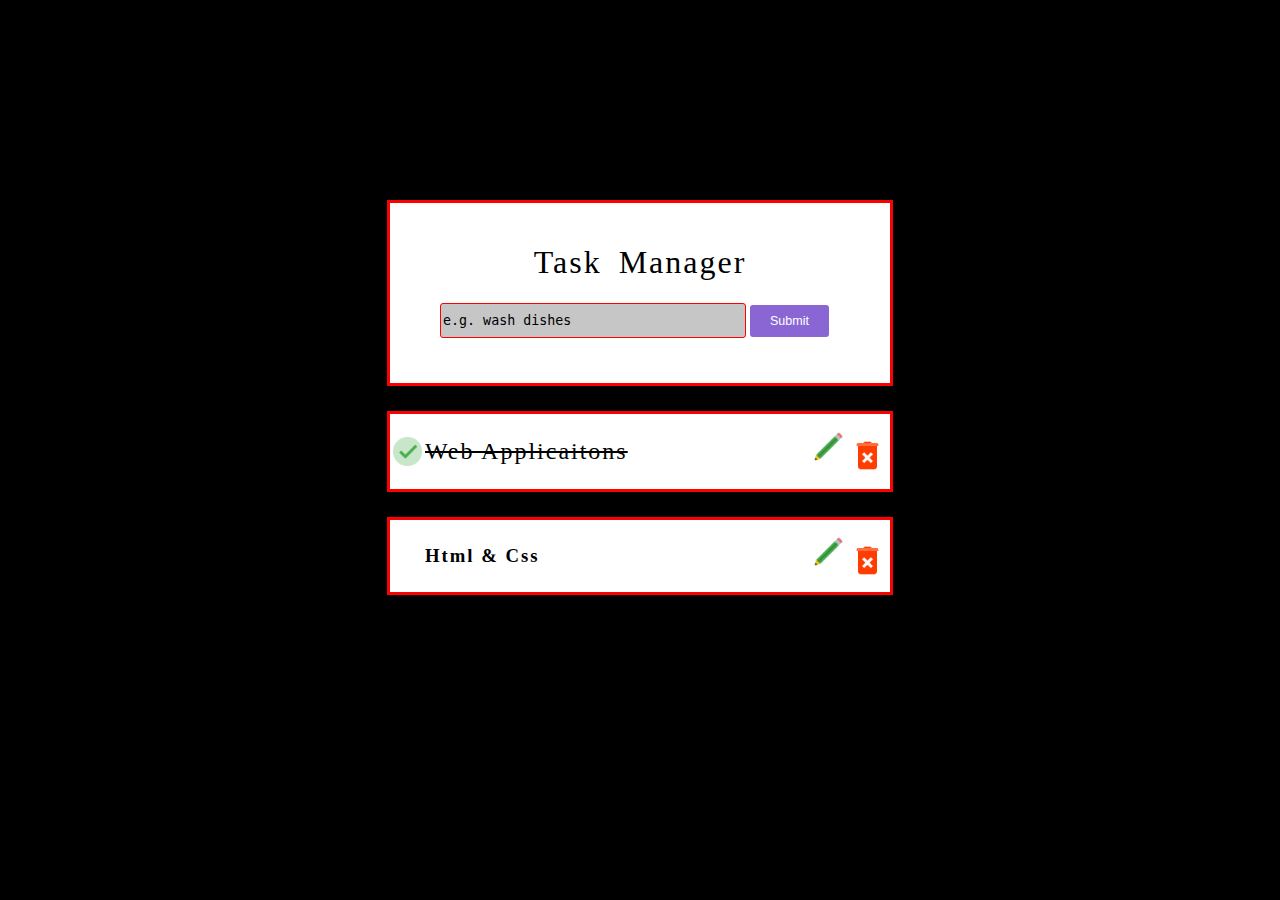
<file: index.html>
<!DOCTYPE html>
<html lang="en">
<head>
    <meta charset="UTF-8">
    <meta http-equiv="X-UA-Compatible" content="IE=edge">
    <meta name="viewport" content="width=device-width, initial-scale=1.0">
    <title>Task Manager
    </title>

    <link rel="stylesheet" href="style.css">


</head>
<body>
    <div class="box">
        <h1>Task Manager</h1>
        
    
    
        <input type="inputi" placeholder="e.g. wash dishes">
        <button>Submit</button>
       
    </div>

    



    <main>

        <div class="background task-complited" >

        
            <h2>
                <span class="Checkbox"></span>
                
                Web Applicaitons
            
            
            </h2>

            <div>

                


            <a class="style" href="./task.html"></a>

            <button class="delete"></button>

            

            </div>



            


            


    </main>
    <div class="background" >

        
        <h3>
            <span class="Checkbox"></span>
            
            Html & Css
        
        
        </h3>

        <div>

            


        <a class="style" href="./task.html"></a>

        <button class="delete"></button>

        

        </div>

           



     </div>

    
</body>
</html>
</file>
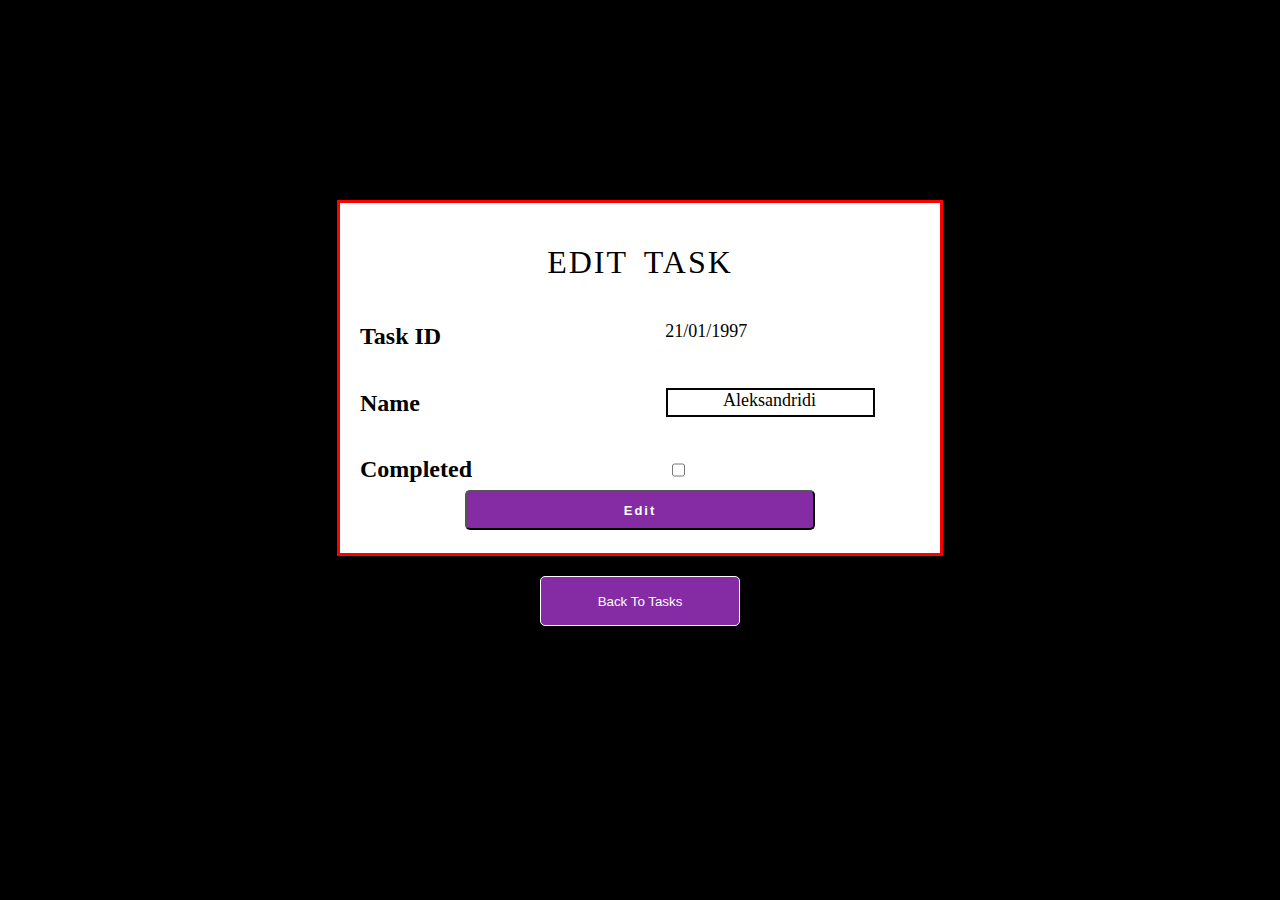
<file: task.html>
<!DOCTYPE html>
<html lang="en">
<head>
    <meta charset="UTF-8">
    <meta http-equiv="X-UA-Compatible" content="IE=edge">
    <meta name="viewport" content="width=, initial-scale=1.0">
    

    <link rel="stylesheet" href="editstyle.css">

    <title>Edit Page</title>
    
</head>
<body>
    


<main>

    

        <div class="edit">
            <h1>EDIT TASK</h1>
        </div>

        <div class="space">
            <h2>Task ID</h2>
            <p>21/01/1997</p>
        </div>
            


        <div class="name">
            <h2>Name</h2>
            <p>Aleksandridi</p>
        </div>

        <div class="complated">
            <h2>Completed</h2>
            <input type="checkbox">
        </div>

        <button class="change"> <h2>Edit</h2></button>

        </div>




</main>
    <button class="back" ><a href="./index.html">Back To Tasks</a></button>

       

   


</body>

</html>
</file>
<file: style.css>
.box {
   background-color:white;
   height: 180px;
   width: 500px;
   border:2px solid rgb(211, 198, 198);
   margin: auto;
   margin-top: 200px;
   /*border: none; 
   /*box-shadow: 3px 3px #ffe11e;*/
   border: 3px solid red;
   


}

h1 {
   color:black;
   text-align: center;
   padding-top: 20px;
   font-weight:normal;
   word-spacing: 7px;
   letter-spacing: 2px;

   font-family: fantasy;
   
}

button {
   background-color: #8966d3; /* Green */
   border: none;
   color: rgb(255, 255, 255);
   padding: 9px 20px;
   font-size: 12.5px;
   margin-left: 0px;
   border-radius: 3px 3px 3px 3px;
   font-family:Verdana, Geneva, Tahoma, sans-serif;
   cursor: pointer;
   
  

 }

input{
   width: 300px;
   height: 31.5px;
   background-color:#c6c6c6;
   margin-top: 50px;
   margin:auto;
   margin-left: 50px;
   font-family :'Times New Roman', Times, serif;
   border-radius: 3px 3px 3px 3px;
   border: none;
   border: 1px solid red;
   display: inline block;

   
   
   
}

::placeholder {
   color: black;
   opacity: 7; 

   font-family: monospace;
   
 }

   

p {
   color:rgb(29, 14, 14);
   text-align: center;
   padding-top: 130px;
   font-size: 25px;
   font-family: 'Lucida Sans', 'Lucida Sans Regular', 'Lucida Grande', 'Lucida Sans Unicode', Geneva, Verdana, sans-serif;
   
}

.background {
   align-items: center;

   display: flex;
   margin:0 auto;
   
   width: 500px;

   background-color:white;
   justify-content: space-between;

   margin-top: 25px;
   border: 3px solid red;
   

}

h2{

   font-weight: normal;
   display: flex;
   align-items: center;
   font-family: serif;
   letter-spacing: 2px;
   
   

}

.style{

   display: inline-block;
   width: 35px;
   height: 35px;
   background: url('./icons/edit.png');
   
   background-size: contain;
}

.delete{
   display: inline-block;
   width: 35px;
   height: 35px;
   background:url('./icons/delete.png');

   background-size: contain;

   
}

.Checkbox{

   display: inline-block;

   width: 35px;
   height: 35px;
   background : url('./icons/done.png');

   background-size: contain;


}



.Checkbox{

   visibility: hidden;
}

.task-complited .Checkbox{

   visibility: visible;
}


.task-complited h2 {

   text-decoration: line-through;


}

h3{

   font-weight: normal;
   display: flex;
   align-items: center;
   font-family: serif;
   letter-spacing: 2px;

   font-weight:bold;


}

body{

   background-color:black;
}
</file>
<file: editstyle.css>
body{

    background-color: black;
   
}
main {

    background-color:white;
    height: 350px;
    width: 600px;
    border:2px solid rgb(211, 198, 198);
   
    border: 3px solid red;

    margin: auto;
    margin-top: 200px;
}

h1 {

    color:black;
    text-align: center;
    padding-top: 20px;
    font-weight:normal;
    word-spacing: 7px;
    letter-spacing: 2px;
 
    font-family: fantasy;
} 



.space,
.name,
.complated{

    display: flex;
    margin-left: 20px;
    

}



.space p{

    margin-left: 224px;
    font-family: fantasy;
    font-size:large;
}
   
.name p{

    border: 2px solid rgb(5, 3, 3);
    width: 150px;
    height: 25px;
    margin-left: 246px;
    padding-left: 55px;
    
    font-size:large;
}


.complated input{

    margin-left: 200px;
    cursor: pointer;
    

}

.back{

    width: 200px;
    height: 50px;
    background-color: rgb(133, 43, 163);
    border-radius: 3px;
    cursor: pointer;
    display: block;
    margin: auto;
    margin-top: 20px;
    box-shadow: 3px;
    border-radius: 5px 5px 5px 5px;
    border: 1px solid white;

}

.back a{

    color:white;
    text-decoration: none;
}

.change {
    width: 350px;
    height: 40px;
    background-color:rgb(133, 43, 163);
    border-radius: 3px;
    cursor: pointer;
    display: block;
    margin: auto;
    margin-top: -13px;
    box-shadow: 3px;
    border-radius: 5px 5px 5px 5px;
}
.change h2{

    color:white;
  
    text-align: center;
    display: block;
    margin: auto;
    font-size:small;
    letter-spacing: 2px
}
</file>
